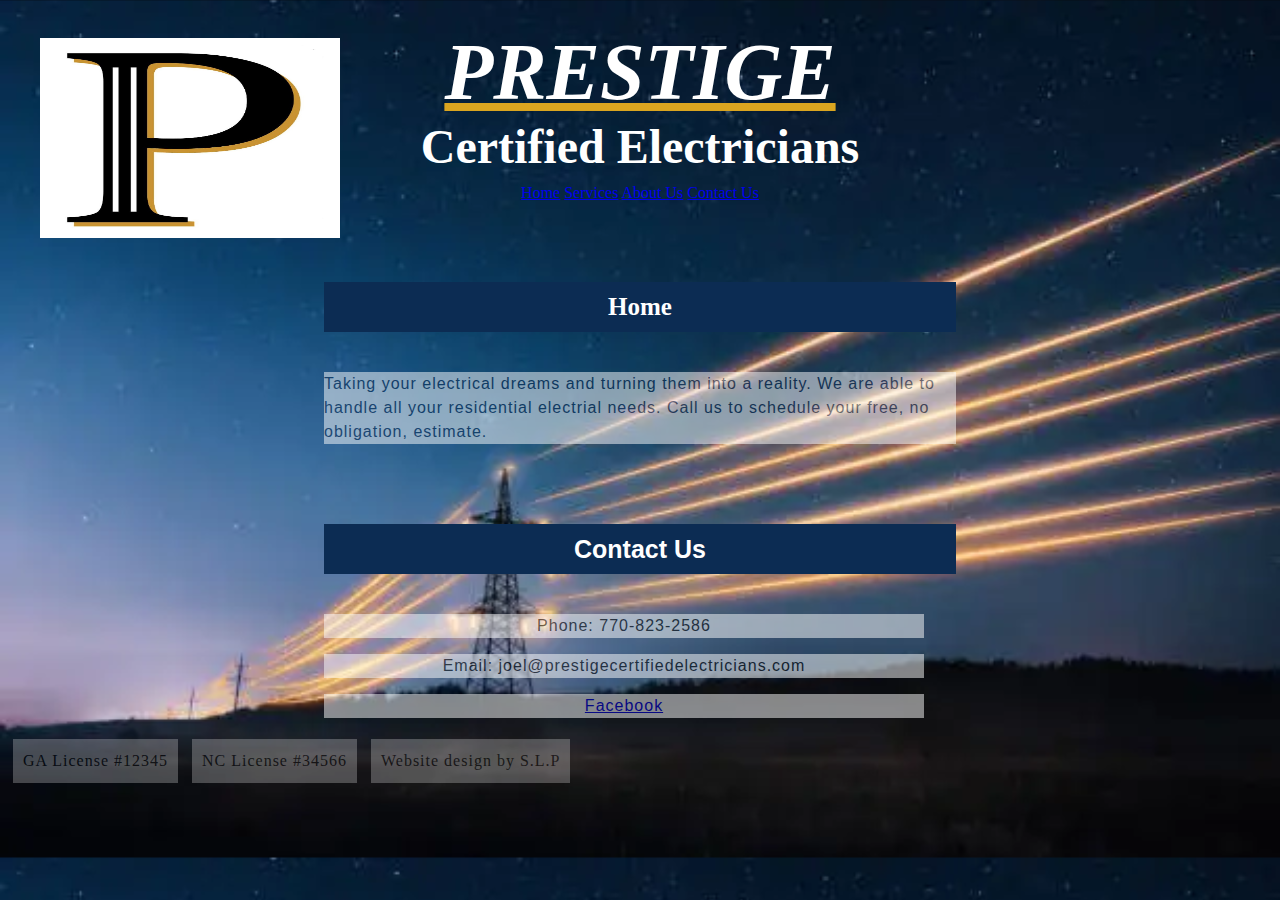
<file: index.html>
<!DOCTYPE html>
<html>
    <head>
        <title>Prestige Certified Electricians</title>
        <link href="style.css" rel="stylesheet">
    </head>
    <body>
        <header>
            <image>
                <img id = "logo" src = "logo.jpg" width = 300 height = 200>
            </image>
            <h1><i>    Prestige   </i></h1>
            <h2>Certified Electricians</h2>
        </header>
        
        <nav class = "navigation">
            <a href = "./prestigecertifiedelectricians.html">Home</a>
            <a href = "./services.html">Services</a>
            <a href = "./about.html">About Us</a>
            <a href = "#contact">Contact Us</a>
        </nav>
        
        <h4 class = "subtitle"> Home</h4>
        <div class = "home"> 
            <p>Taking your electrical dreams and turning them into a reality. We are able to handle all your residential electrial needs. 
                Call us to schedule your free, no obligation, estimate.
            </p>
        </div>

        <div class = "contact">
            <h4 class = "subtitle">Contact Us</h4>
            <p>Phone: 770-823-2586</p>
            <p>Email: joel@prestigecertifiedelectricians.com</p>
            <p><a href = "https://www.facebook.com/prestigecertifiedelectricians">Facebook</a></p> 
        </div>
    </body>
    <footer>
        <p>GA License #12345</p>
        <p>NC License #34566</p>
        <p>Website design by S.L.P</p>
    </footer>
</html>
</file>
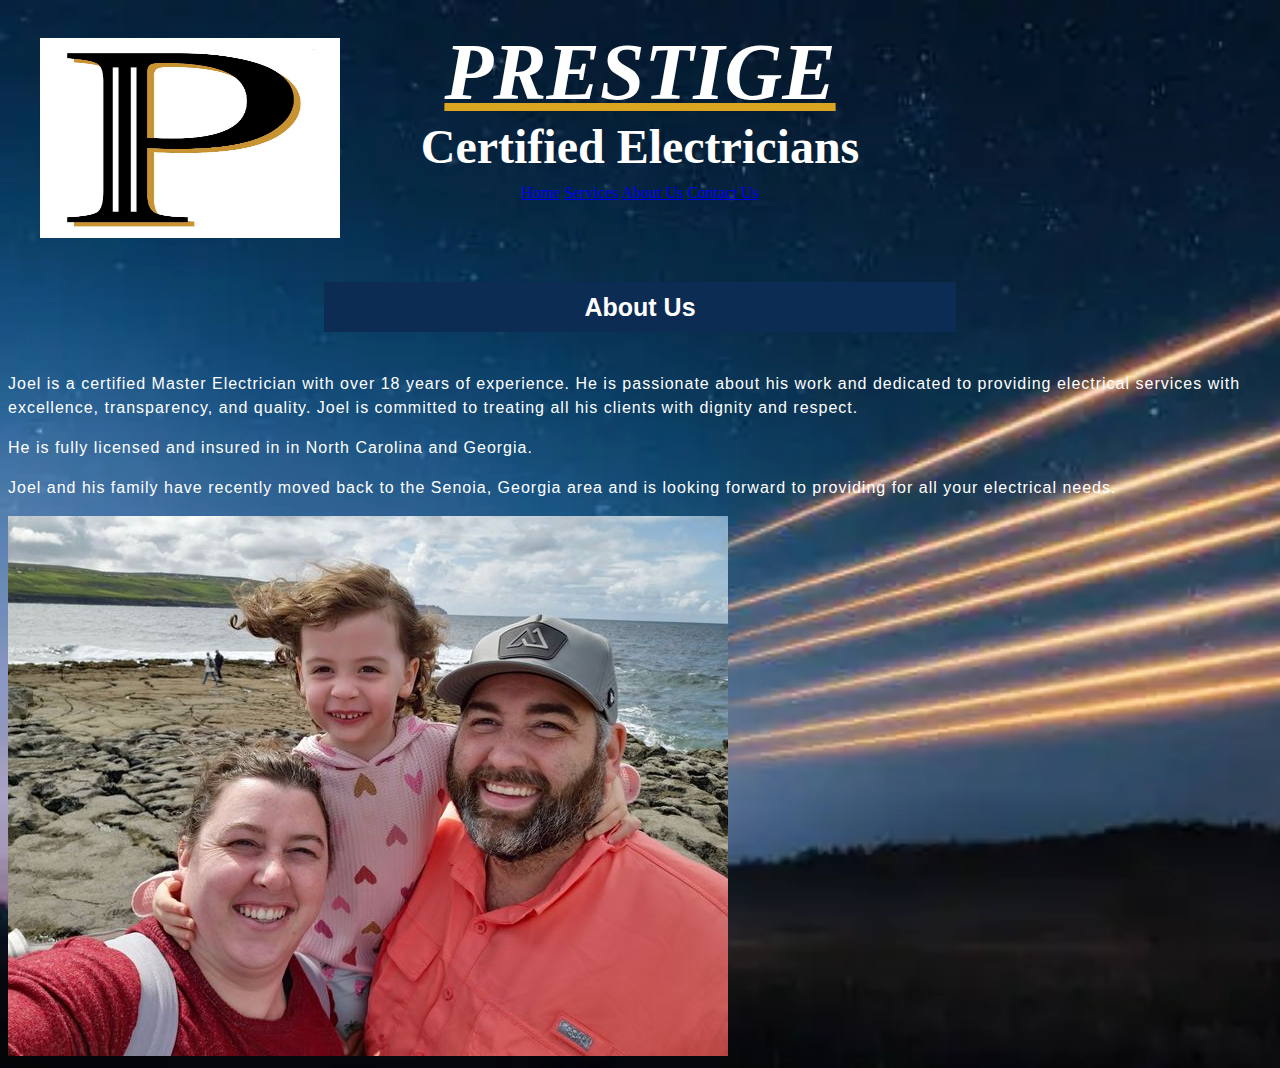
<file: about.html>
<!DOCTYPE html>
<html>
    <head>
        <title>Prestige Certified Electricians- About Us</title>
        <link href="style.css" rel="stylesheet">
    </head>
    <body>
        <header>
            <image>
                <img id = "logo" src = "logo.jpg" width = 300 height = 200>
            </image>
            <h1><i>Prestige</i></h1>
            <h2>Certified Electricians</h2>
        </header>
    
        <nav class = "navigation">
            <a href = "./prestigecertifiedelectricians.html">Home</a>
            <a href = "./services.html">Services</a>
            <a href = "./about.html">About Us</a>
            <a href = "#contact">Contact Us</a>
        </nav>

        <div id = "about">
            <h1 class = 'subtitle'> About Us</h1>
            <p>Joel is a certified Master Electrician with over 18 years of experience. He is passionate about his work and dedicated 
               to providing electrical services with excellence, transparency, and quality. Joel is committed to treating all his 
               clients with dignity and respect.</p>
            <p>He is fully licensed  and insured in in North Carolina and Georgia.</p>
            <p>Joel and his family have recently moved back to the Senoia, Georgia area and is looking forward to providing for all your 
               electrical needs.</p>
            <img src = "about me.jpg">
            
        </div>
</html>
</file>
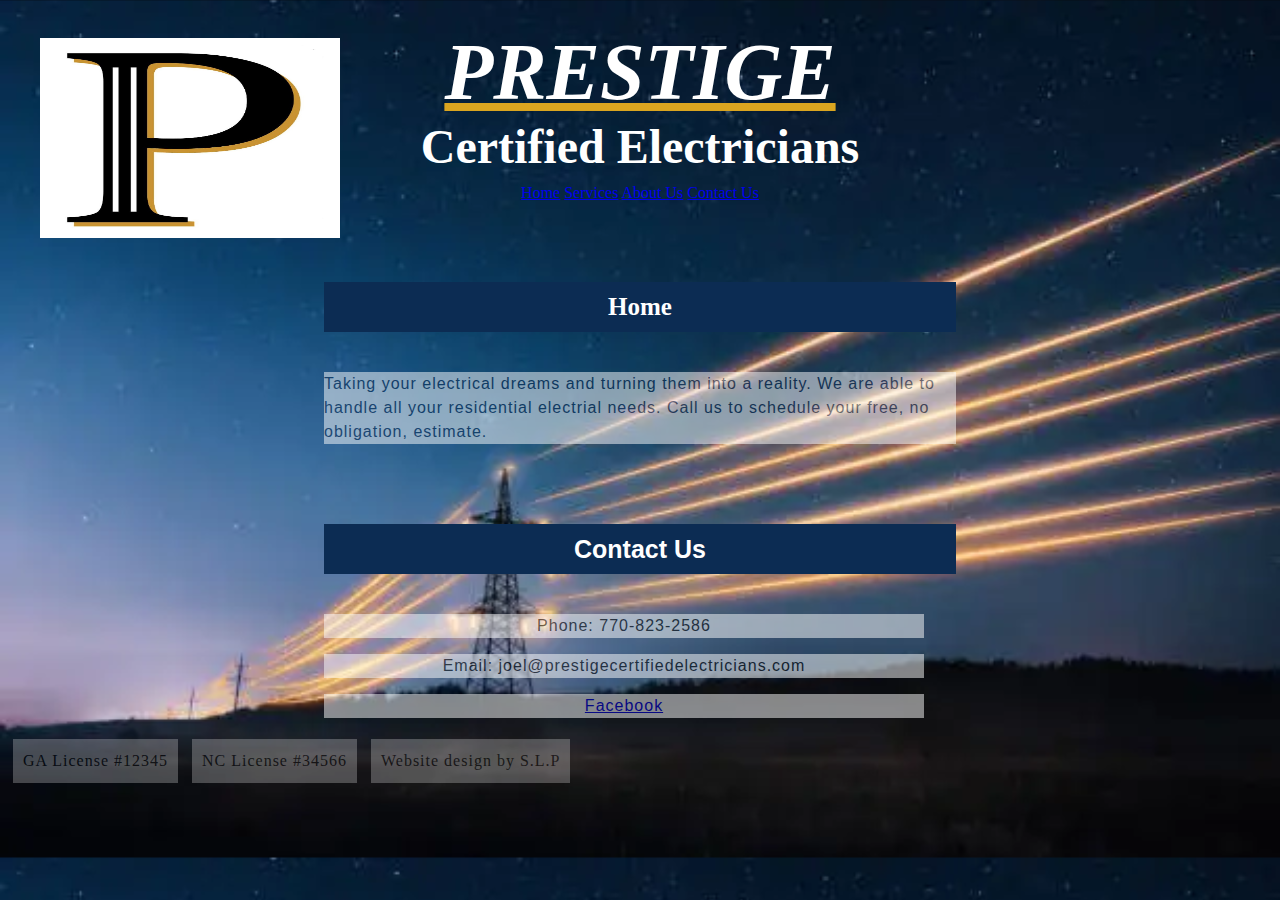
<file: PrestigeCertifiedElectricians.html>
<!DOCTYPE html>
<html>
    <head>
        <title>Prestige Certified Electricians</title>
        <link href="style.css" rel="stylesheet">
    </head>
    <body>
        <header>
            <image>
                <img id = "logo" src = "logo.jpg" width = 300 height = 200>
            </image>
            <h1><i>    Prestige   </i></h1>
            <h2>Certified Electricians</h2>
        </header>
        
        <nav class = "navigation">
            <a href = "./prestigecertifiedelectricians.html">Home</a>
            <a href = "./services.html">Services</a>
            <a href = "./about.html">About Us</a>
            <a href = "#contact">Contact Us</a>
        </nav>
        
        <h4 class = "subtitle"> Home</h4>
        <div class = "home"> 
            <p>Taking your electrical dreams and turning them into a reality. We are able to handle all your residential electrial needs. 
                Call us to schedule your free, no obligation, estimate.
            </p>
        </div>

        <div class = "contact">
            <h4 class = "subtitle">Contact Us</h4>
            <p>Phone: 770-823-2586</p>
            <p>Email: joel@prestigecertifiedelectricians.com</p>
            <p><a href = "https://www.facebook.com/prestigecertifiedelectricians">Facebook</a></p> 
        </div>
    </body>
    <footer>
        <p>GA License #12345</p>
        <p>NC License #34566</p>
        <p>Website design by S.L.P</p>
    </footer>
</html>
</file>
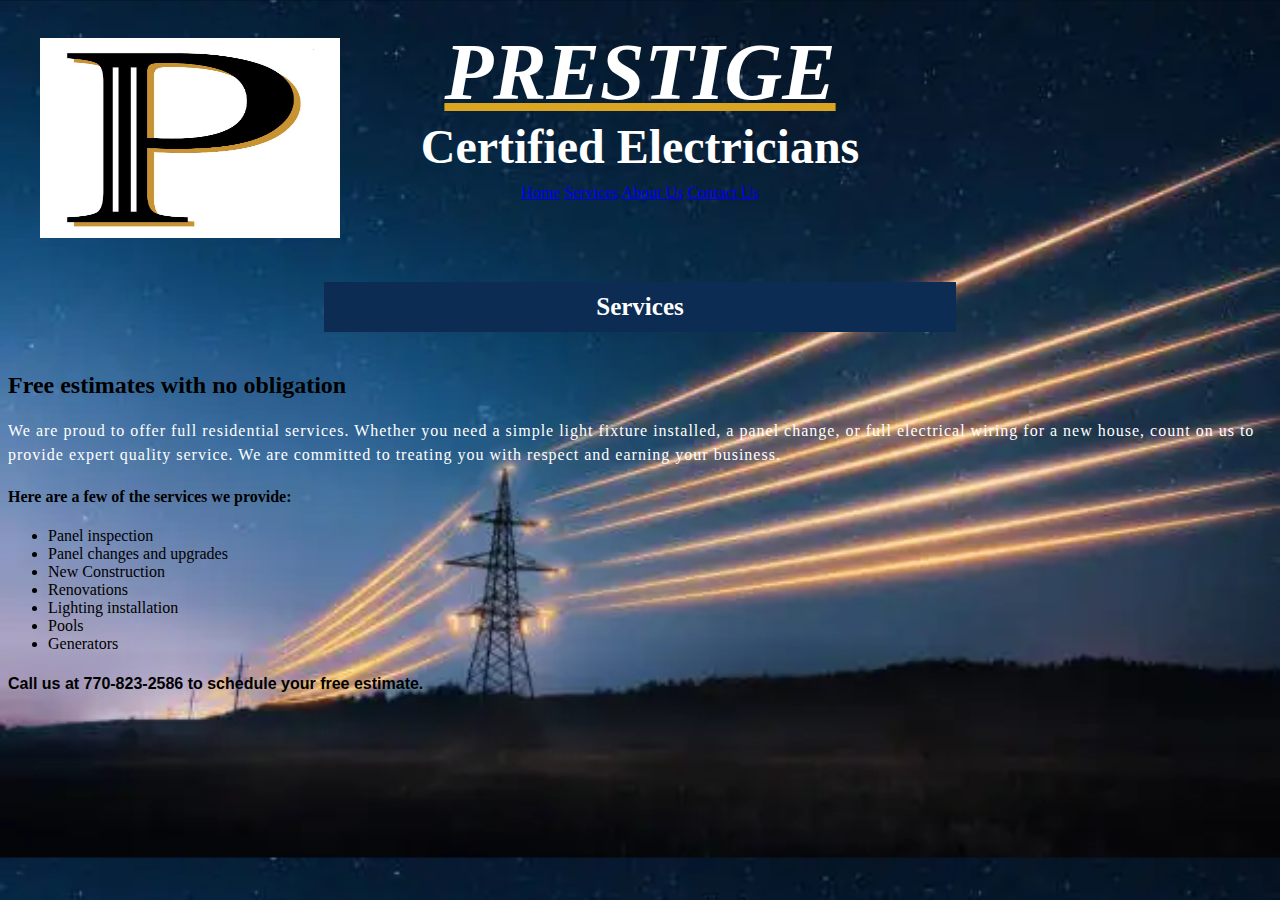
<file: services.html>
<!DOCTYPE html>
<html>
    <head>
        <title>Prestige Certified Electricians - Services</title>
         <link href="style.css" rel="stylesheet">
    </head>
    
    <body>
        <header>
            <image>
                <img id = "logo" src = "logo.jpg" width = 300 height = 200>
            </image>
            <h1><i>Prestige</i></h1>
            <h2>Certified Electricians</h2>
        </header>
    

    
    <nav class = "navigation">
        
        <a href = "./prestigecertifiedelectricians.html">Home</a>
        <a href = "./services.html">Services</a>
        <a href = "./about.html">About Us</a>
        <a href = "#contact">Contact Us</a>
    </nav>
    <h1 class = 'subtitle'> Services</h1>
    <h2>Free estimates with no obligation</h2>
        <p>We are proud to offer full residential services. Whether you need a simple light fixture installed, a panel change, or full electrical wiring for a new house, 
        count on us to provide expert quality service. We are committed to treating you with respect and earning your business.</p>
    <h4>Here are a few of the services we provide:</h4>
    <ul>
        <li>Panel inspection</li>
        <li>Panel changes and upgrades</li>
        <li>New Construction</li>
        <li>Renovations</li>
        <li>Lighting installation</li>
        <li>Pools</li>
        <li>Generators</li>
    </ul>
    <div id = "call">
        <h4>Call us at 770-823-2586 to schedule your free estimate.</h4>
    </div>
    </body>
</html>
</file>
<file: style.css>
body {
    font-family:Georgia, 'Times New Roman', Times, serif;
    background-image: url(./electricity.jpg);
    background-size: cover;
    
}


header h1{
    color: white;
    text-transform: uppercase;
    font-size: 5em;
    text-align: center;
    text-decoration: underline;
    text-decoration-color: goldenrod;
    margin: 1px 1px;
   
} 

header h2{
    color: white;
    font-size: 3em;
    text-align: center;
    margin: 1px 1px 10px;
}

p{
    color: white;
    letter-spacing: 1px;
    width: auto;
    line-height: 1.5;
    
}

footer >  p{
    display: inline-block;
    border: solid white 10px;
    background-color: white;
    color: black;
    margin: 5px;
    opacity: 0.25;
    
    
}
#logo {
    position: absolute;
    left: 20px;
    margin: 30px 20px 20px;
}

a:hover{
    color: white;
}

.navigation{
    text-align: center;
}

.navigation ul{
    text-align: center;
    background-color: grey;
    opacity: inherit;
    color:black;
    
}

.navigation li {
    font-weight: 100;
    letter-spacing: 2px;
    padding: 20px;
    list-style-type: none;

}

.subtitle{
    background-color:#0C2C53;
    color: white;
    font-weight: bold;
    text-align: center;
    margin: 80px 25% 40px;
    line-height: 50px;
    font-size:25px;
    width: auto;
}

.home > p{
    margin: 10px 25% 40px;
    background-color: white;
    opacity: 0.5;
    color: #0C2C53;
    width: auto;
    
}

.contact > p {
    display: block;
    color: black;
    text-align: center;
    background-color: white;
    align-content: center;
    width: 600px;
    margin-left: 25%;
    opacity: 0.5;
}

div, #about{
    font-family:Verdana, Geneva, Tahoma, sans-serif;
    font-size:medium;
    color: black;
    font-stretch: expanded;
}
</file>
